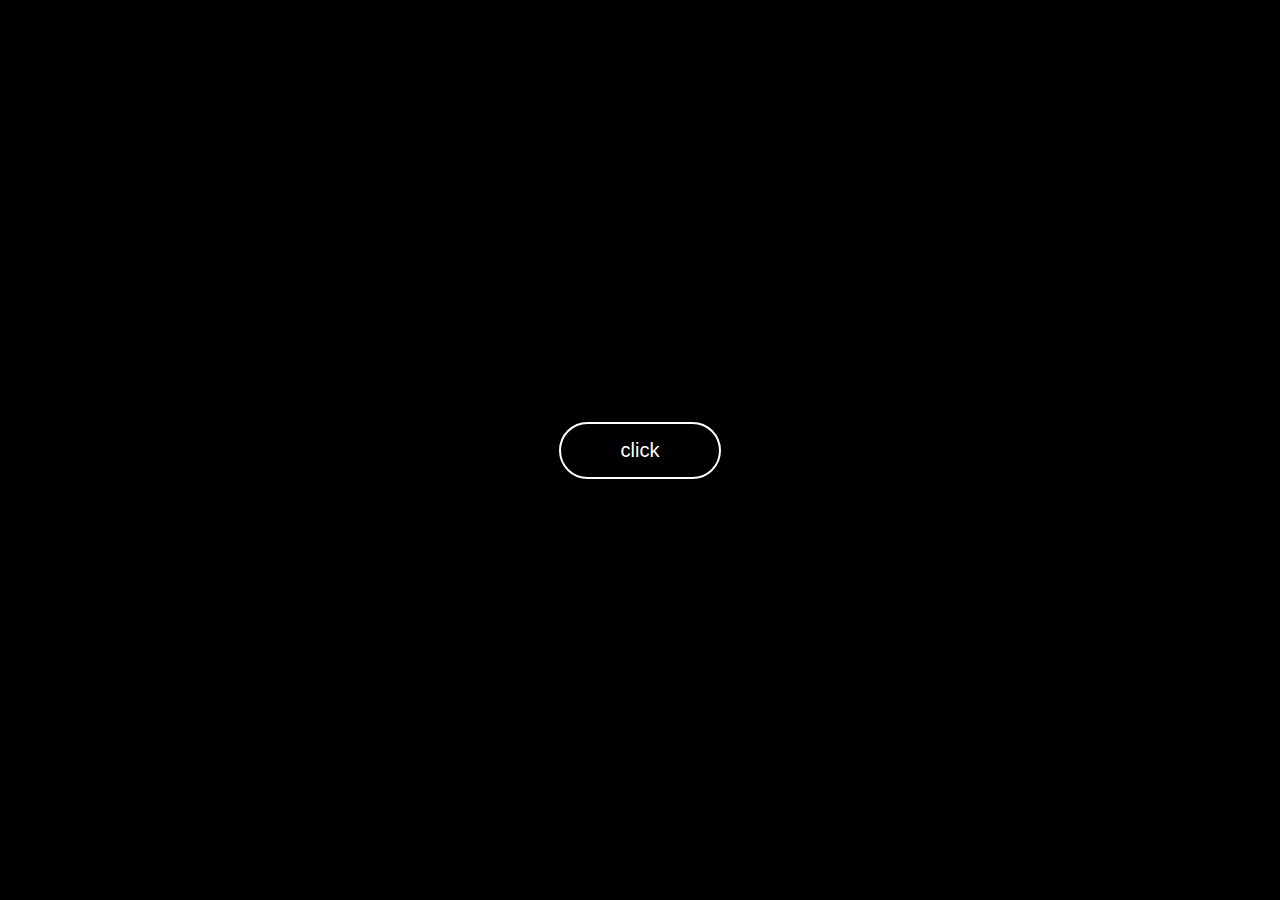
<file: bg_changer/index.html>
<!DOCTYPE html>
<html lang="en">
  <head>
    <meta charset="UTF-8" />
    <meta name="viewport" content="width=device-width, initial-scale=1.0" />
    <title>bg-changer</title>
    <link rel="stylesheet" href="style.css" />
  </head>
  <body>
    <button>click</button>

    <script src="script.js"></script>
  </body>
</html>
</file>
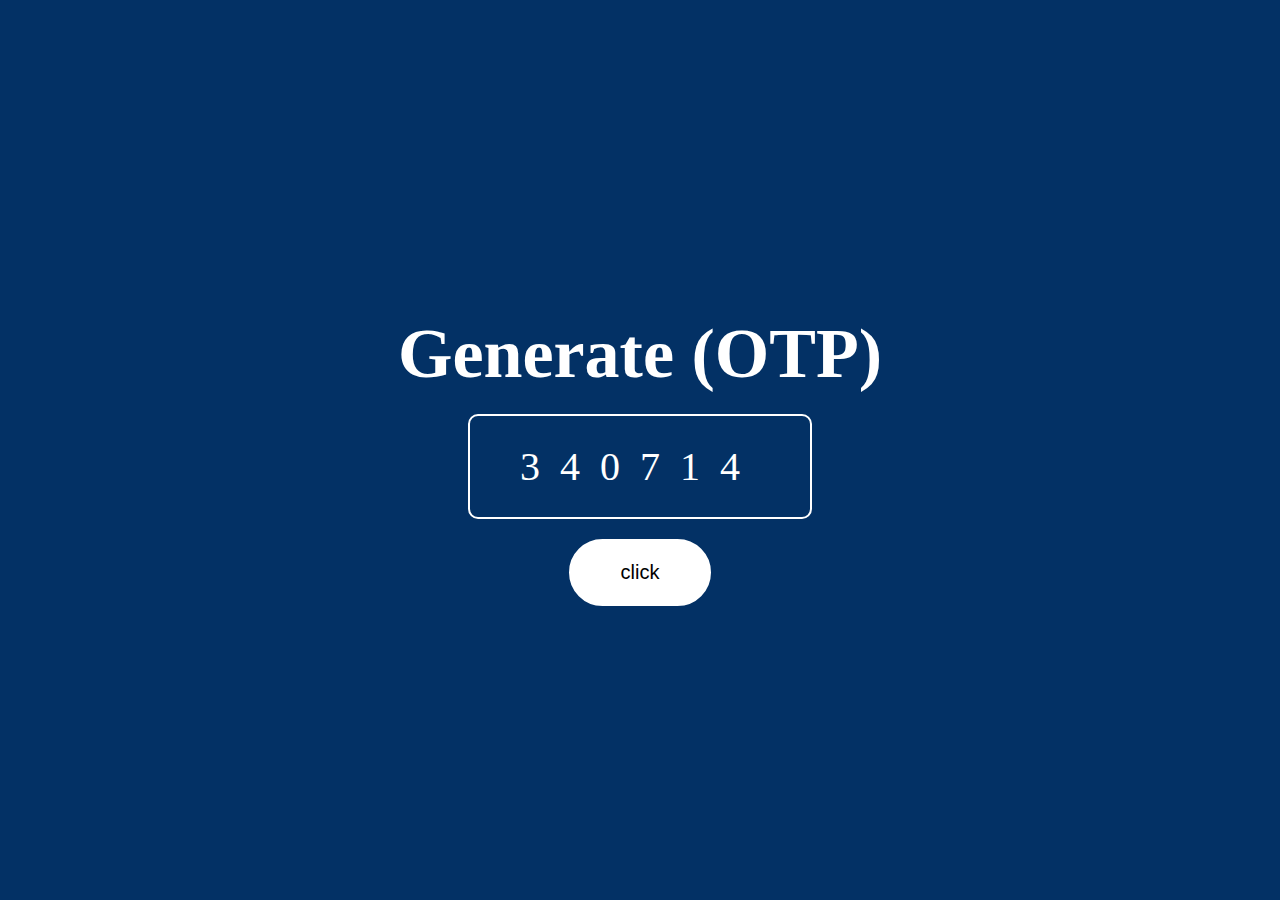
<file: Otpgent/index.html>
<!DOCTYPE html>
<html lang="en">
  <head>
    <meta charset="UTF-8" />
    <meta name="viewport" content="width=device-width, initial-scale=1.0" />
    <title>otp-genrate</title>
    <link rel="stylesheet" href="style.css" />
  </head>
  <body>
    <div id="main">
      <h1>generate (OTP)</h1>
      <p></p>

      <button>click</button>
    </div>
    <script src="script.js"></script>
  </body>
</html>
</file>
<file: bg_changer/style.css>
*{
 padding: 0%;
 margin: 0%;
 box-sizing: border-box;
}
body{
 width: 100%;
 height: 100vh;
 display: flex;
 justify-content: center;
 align-items: center;
 background-color: black;
}



 button{
  color: white;
cursor: pointer;
border: none;
border:  2px solid rgb(255, 255, 255);
background-color:transparent;
 padding: 15px 60px;
 border-radius: 50px;
 font-size: 20px;
}
</file>
<file: Otpgent/style.css>
*{
 padding: 0%;
 margin: 0%;
 box-sizing: border-box;
}
body{
 width: 100%;
 height: 100vh;
}

#main{
 width: 100%;
 height: 100vh;
 background-color: rgb(3, 49, 101);
 display: flex;
 justify-content: center;
 align-items: center;
 flex-direction: column;
}
h1{
 font-size: 70px;
padding: 20px;
text-transform: capitalize;
color: white;
}
p{
 padding: 27px 50px;
 border-radius: 10px;
 border: 2px solid white;
 margin-bottom: 20px;
 color: white;
 font-size: 40px;
 letter-spacing: 20px;
 
 
}
button{
 padding: 20px 50px;
 border-radius: 50px;
 border: none;
 background-color: rgb(255, 255, 255);
 color: rgb(0, 0, 0);
 cursor: pointer;
 font-size: 20px;
 border: 2px solid white;
}
button:hover{
 color: white;
 background-color:#15316400;
}
</file>
